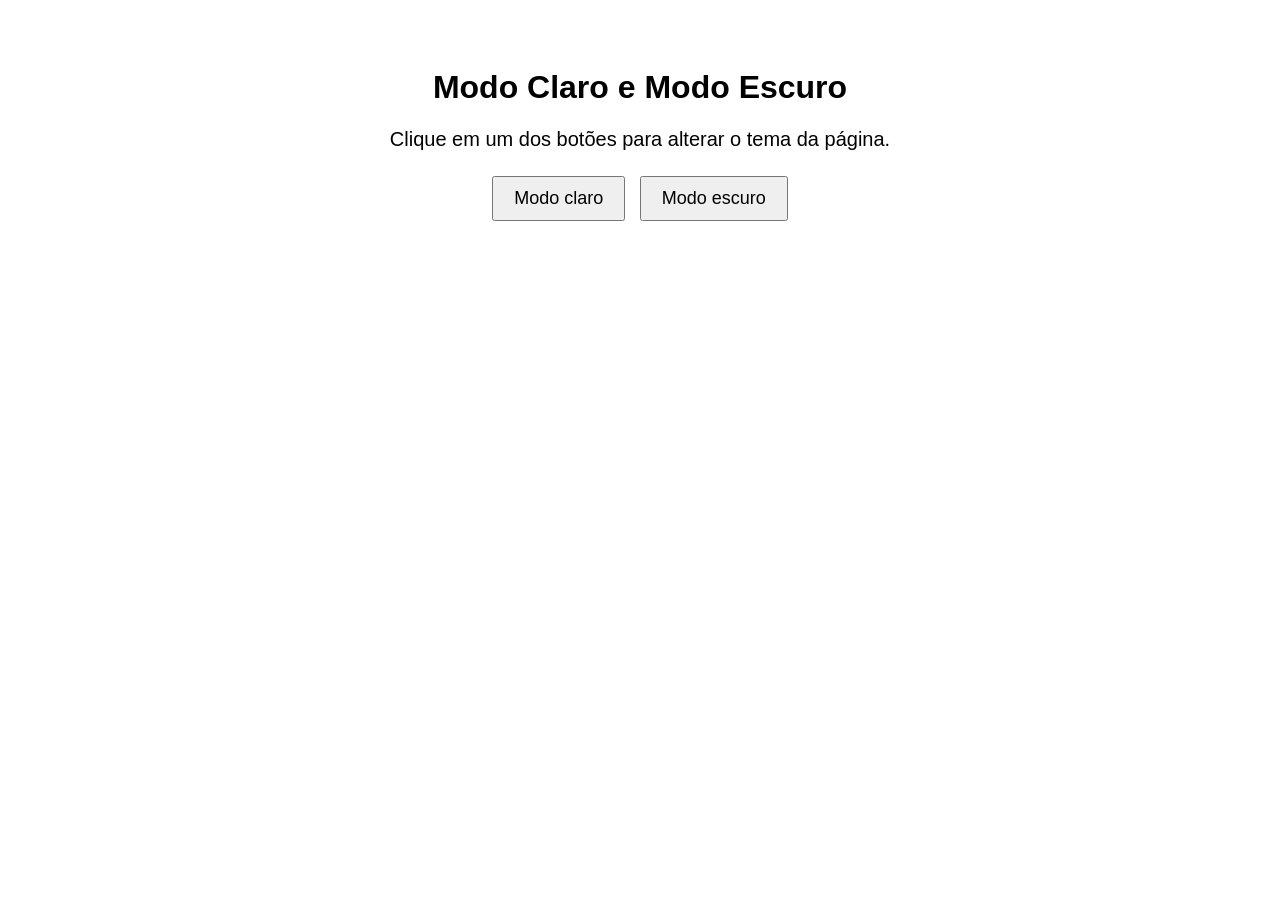
<file: ex02/index.html>
<!DOCTYPE html>
<html lang="pt-br">
<head>
    <meta charset="UTF-8">
    <meta name="viewport" content="width=device-width, initial-scale=1.0">
    <title>Exercício 02</title>
    <link rel="stylesheet" href="estilo.css">
</head>
<body>

    <h1>Modo Claro e Modo Escuro</h1>

    <p id="mensagem">Clique em um dos botões para alterar o tema da página.</p>

    <button onclick="modoClaro()">Modo claro</button>
    <button onclick="modoEscuro()">Modo escuro</button>

    <script src="script.js"></script>
</body>
</html>
</file>
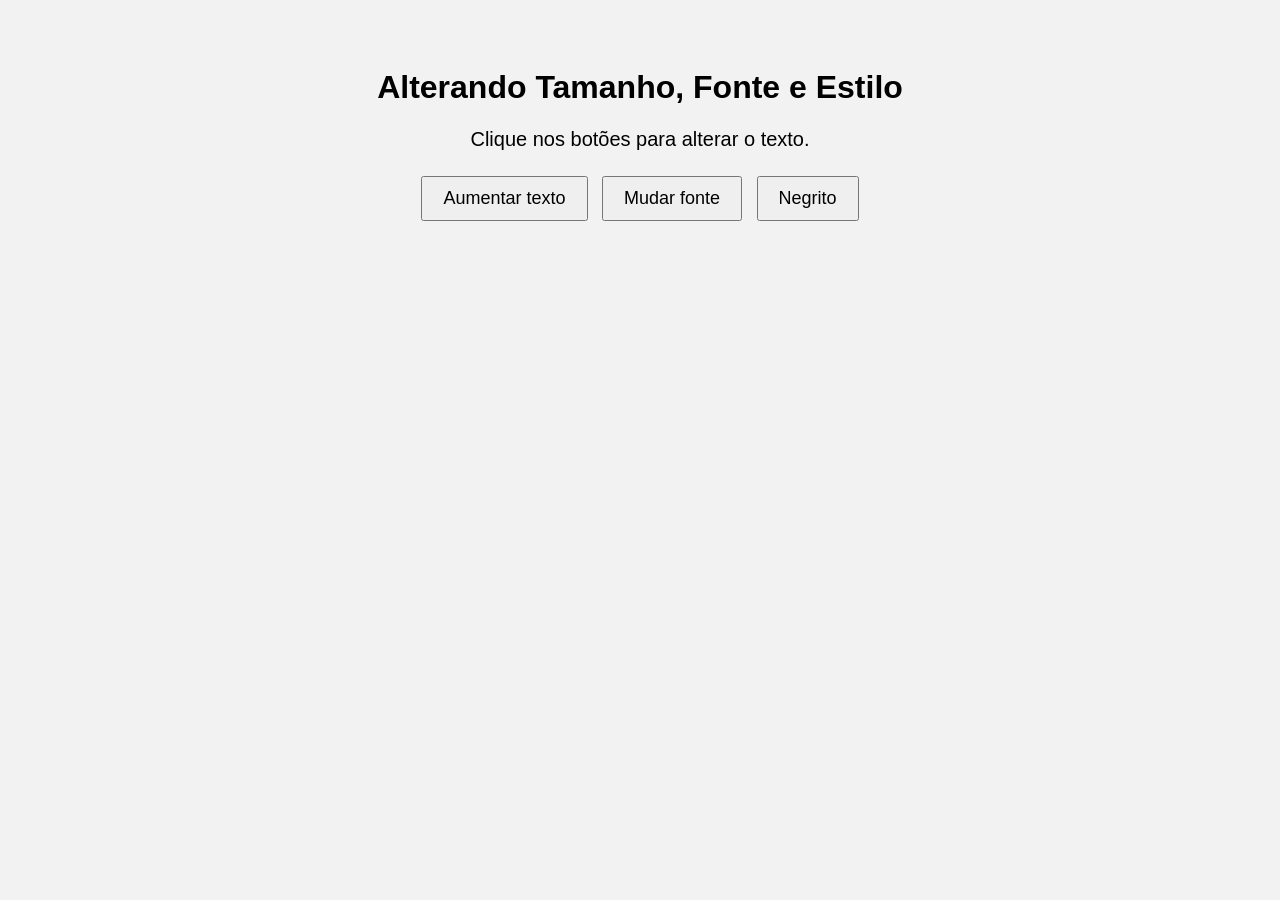
<file: ex03/index.html>
<!DOCTYPE html>
<html lang="pt-br">
<head>
    <meta charset="UTF-8">
    <meta name="viewport" content="width=device-width, initial-scale=1.0">
    <title>Exercício 03</title>
    <link rel="stylesheet" href="estilo.css">
</head>
<body>

    <h1>Alterando Tamanho, Fonte e Estilo</h1>

    <p id="mensagem">Clique nos botões para alterar o texto.</p>

    <button onclick="aumentarTexto()">Aumentar texto</button>
    <button onclick="mudarFonte()">Mudar fonte</button>
    <button onclick="negritoTexto()">Negrito</button>

    <script src="script.js"></script>
</body>
</html>
</file>
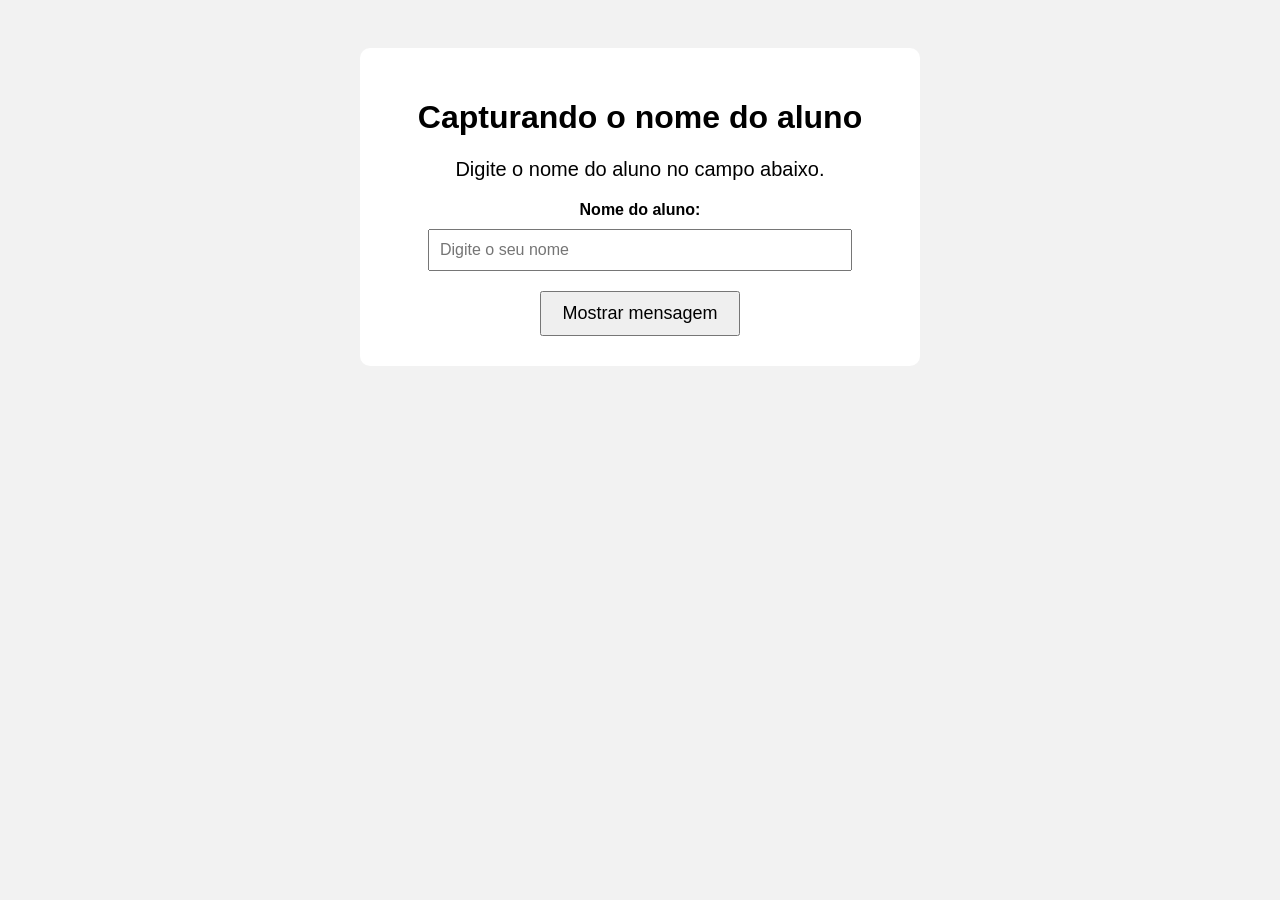
<file: ex04/index.html>
<!DOCTYPE html>
<html lang="pt-br">
<head>
  <meta charset="UTF-8">
  <meta name="viewport" content="width=device-width, initial-scale=1.0">
  <title>Exercicio 04</title>
  <link rel="stylesheet" href="style.css">
</head>

<body>
  <main>
    <h1>Capturando o nome do aluno</h1>
    <p id="mensagem">Digite o nome do aluno no campo abaixo.</p>
    <label for="nome">Nome do aluno:</label>
    <input type="text" id="nome" placeholder="Digite o seu nome">
    <button onclick="mostrarNome()">Mostrar mensagem</button>
  </main>

  <script src="script.js"></script>
</body>
</html>
</file>
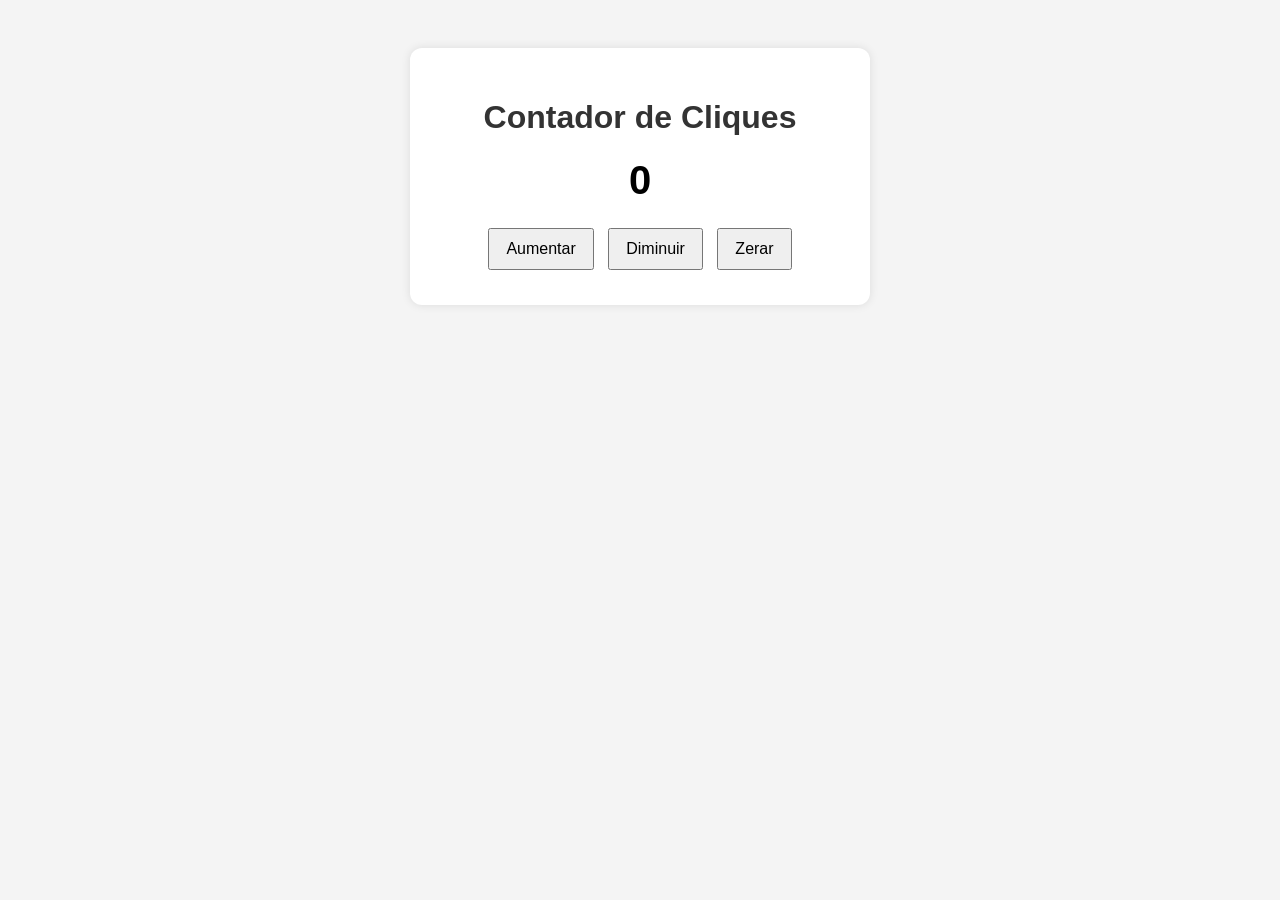
<file: ex05/index.html>
<!DOCTYPE html>
<html lang="pt-BR">
<head>
    <meta charset="UTF-8">
    <meta name="viewport" content="width=device-width, initial-scale=1.0">
    <title>Contador de Cliques</title>
    <link rel="stylesheet" href="style.css">
</head>
<body>
    <div class="container">
        <h1>Contador de Cliques</h1>
        <p id="contador">0</p>
        
        <button onclick="aumentar()">Aumentar</button>
        <button onclick="diminuir()">Diminuir</button>
        <button onclick="zerar()">Zerar</button>
    </div>

    <script src="script.js"></script>
</body>
</html>
</file>
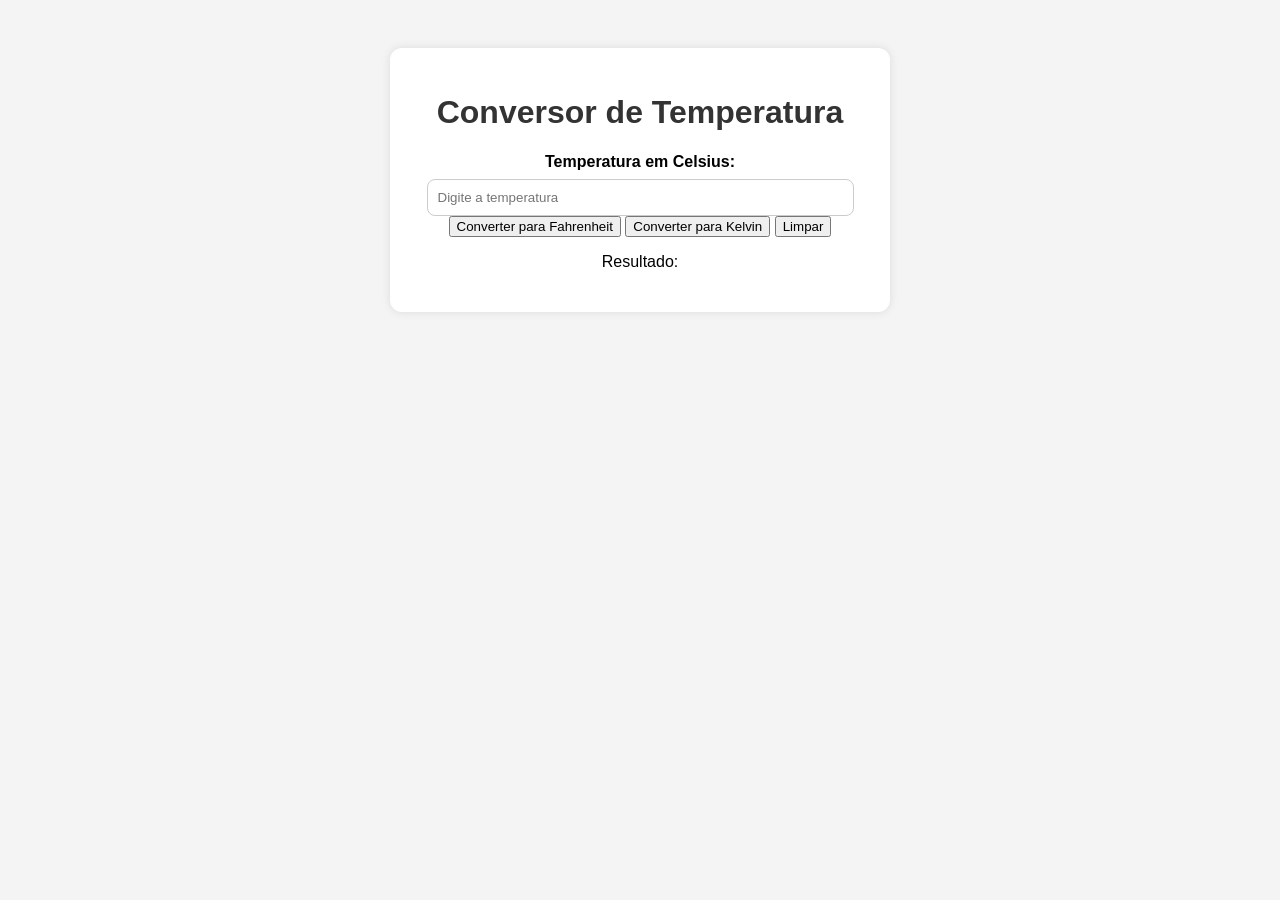
<file: ex07/index.html>
<!DOCTYPE html>
<html lang="pt-BR">
<head>
    <meta charset="UTF-8">
    <meta name="viewport" content="width=device-width, initial-scale=1.0">
    <title>Exercício 07 - Conversor de Temperatura</title>
    <link rel="stylesheet" href="./style.css">
</head>
<body>

    <div class="container">
        <h1>Conversor de Temperatura</h1>

        <label for="celsius">Temperatura em Celsius:</label>
        <input type="number" id="celsius" placeholder="Digite a temperatura">

        <div class="botoes">
            <button onclick="converterFahrenheit()">Converter para Fahrenheit</button>
            <button onclick="converterKelvin()">Converter para Kelvin</button>
            <button onclick="limpar()">Limpar</button>
        </div>

        <p id="resultado">Resultado: </p>
    </div>

    <script src="script.js"></script>
</body>
</html>
</file>
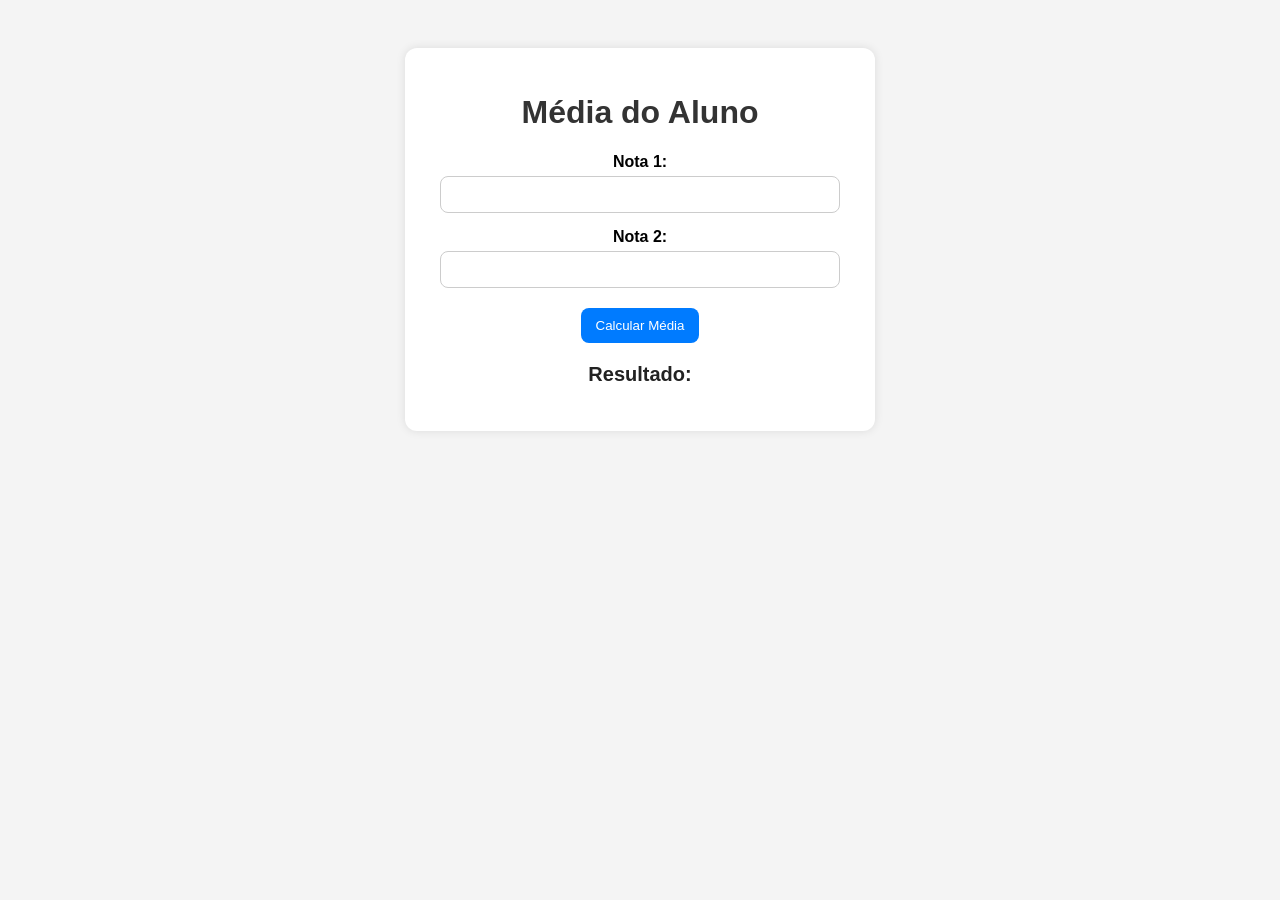
<file: ex08/index.html>
<!DOCTYPE html>
<html lang="pt-BR">
<head>
    <meta charset="UTF-8">
    <meta name="viewport" content="width=device-width, initial-scale=1.0">
    <title>Exercício 08</title>
    <link rel="stylesheet" href="estilo.css">
</head>
<body>
    <div class="container">
        <h1>Média do Aluno</h1>

        <label for="nota1">Nota 1:</label>
        <input type="number" id="nota1">

        <label for="nota2">Nota 2:</label>
        <input type="number" id="nota2">

        <button onclick="calcularMedia()">Calcular Média</button>

        <p id="resultado">Resultado: </p>
    </div>

    <script src="script.js"></script>
</body>
</html>
</file>
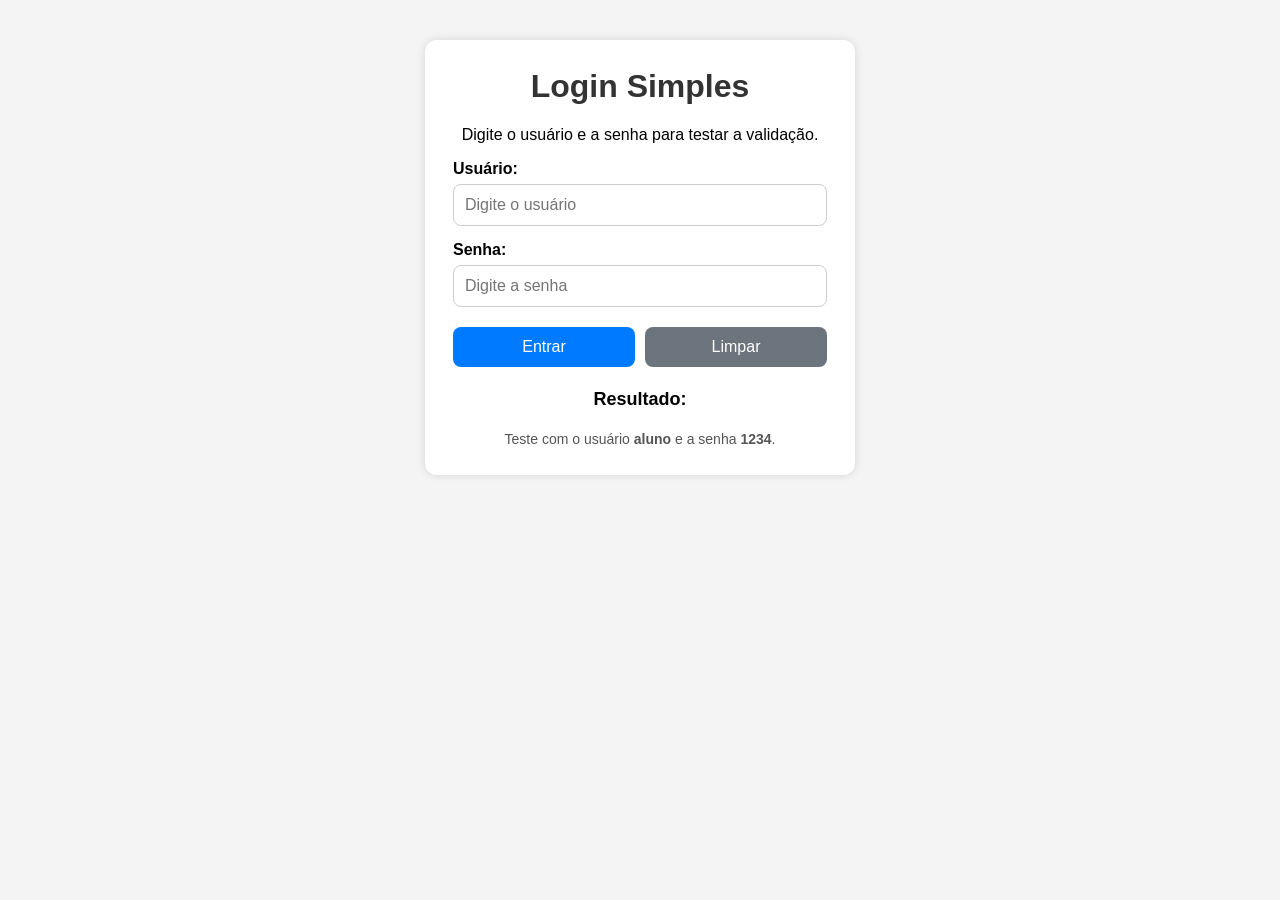
<file: ex10/index.html>
<!DOCTYPE html>
<html lang="pt-BR">
<head>
    <meta charset="UTF-8">
    <meta name="viewport" content="width=device-width, initial-scale=1.0">
    <title>Exercício 10 – Login Simples</title>
    <link rel="stylesheet" href="estilo.css">
</head>
<body>
    <main class="container">
        <h1>Login Simples</h1>
        <p>Digite o usuário e a senha para testar a validação.</p>

        <label for="usuario">Usuário:</label>
        <input type="text" id="usuario" placeholder="Digite o usuário">

        <label for="senha">Senha:</label>
        <input type="password" id="senha" placeholder="Digite a senha">

        <div class="botoes">
            <button onclick="verificarLogin()">Entrar</button>
            <button class="secundario" onclick="limparCampos()">Limpar</button>
        </div>

        <p id="resultado">Resultado: </p>
        <p class="dica">Teste com o usuário <strong>aluno</strong> e a senha <strong>1234</strong>.</p>
    </main>

    <script src="script.js"></script>
</body>
</html>
</file>
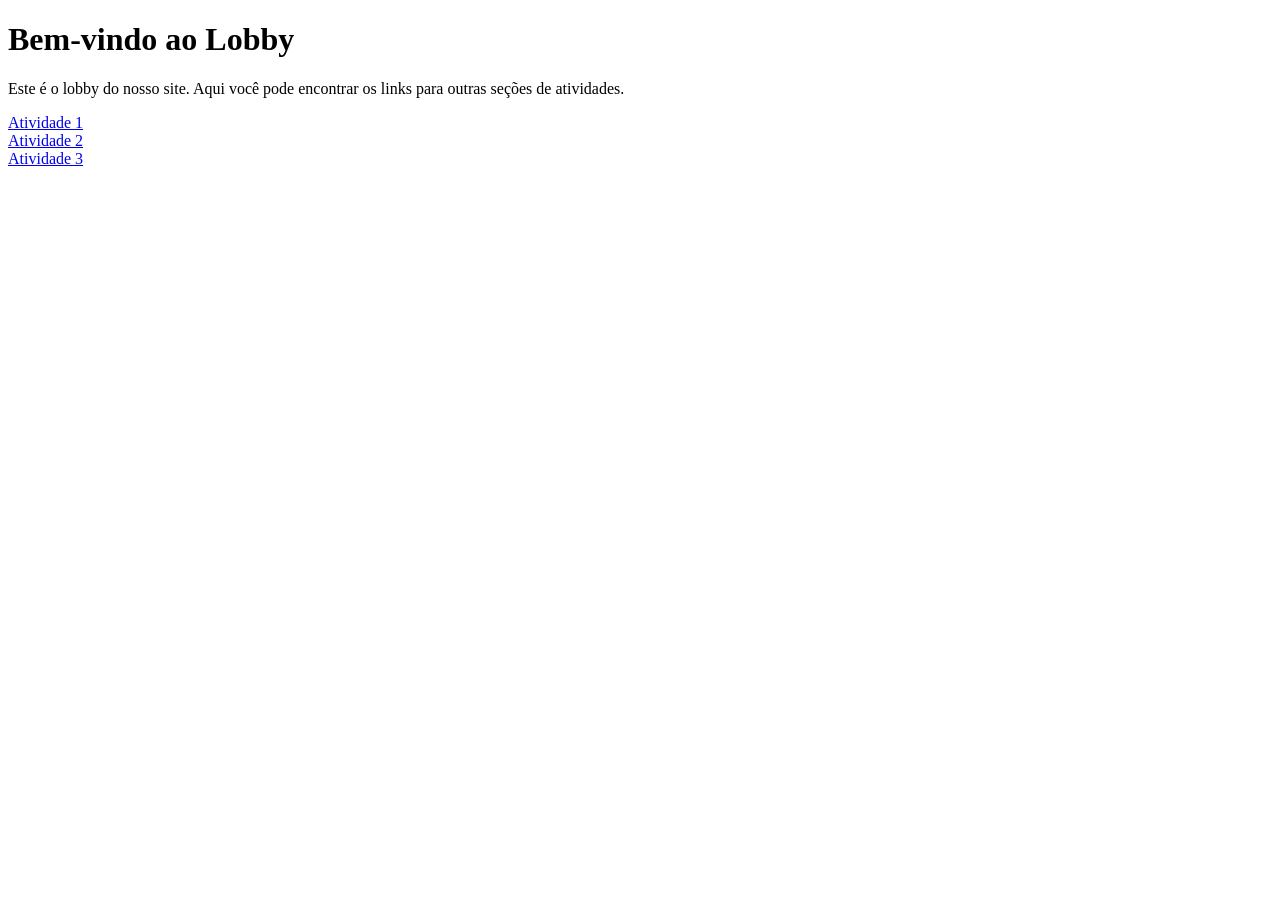
<file: lobby.html>
<!DOCTYPE html>
<html lang="en">
<head>
    <meta charset="UTF-8">
    <meta name="viewport" content="width=device-width, initial-scale=1.0">
    <title>Document</title>
</head>
<body>
    <h1>Bem-vindo ao Lobby</h1>
    <p>Este é o lobby do nosso site. Aqui você pode encontrar os links para outras seções de atividades.</p>

    <nav>
        <a href="/ex01/index.html">Atividade 1</a> <br>
        <a href="/ex02/index.html">Atividade 2</a> <br>
        <a href="/ex03/index.html">Atividade 3</a>
    </nav>
</body>
</html>
</file>
<file: ex02/estilo.css>
body {
    font-family: Arial, sans-serif;
    background-color: white;
    color: black;
    text-align: center;
    padding: 40px;
}

h1 {
    font-size: 32px;
}

p {
    font-size: 20px;
}

button {
    padding: 10px 20px;
    font-size: 18px;
    cursor: pointer;
    margin: 5px;
}
</file>
<file: ex03/estilo.css>
body {
    font-family: Arial, sans-serif;
    background-color: #f2f2f2;
    color: black;
    text-align: center;
    padding: 40px;
}

h1 {
    font-size: 32px;
}

p {
    font-size: 20px;
}

button {
    padding: 10px 20px;
    font-size: 18px;
    margin: 5px;
    cursor: pointer;
}
</file>
<file: ex04/style.css>
body {
    font-family: Arial, sans-serif;
    background-color: #f2f2f2;
    color: black;
    text-align: center;
    padding: 40px;
}

main {
    background-color: white;
    padding: 30px;
    border-radius: 10px;
    max-width: 500px;
    margin: auto;
}

h1 {
    font-size: 32px;
}

p {
    font-size: 20px;
}

label {
    display: block;
    margin-top: 20px;
    font-weight: bold;
}

input {
    padding: 10px;
    width: 80%;
    font-size: 16px;
    margin-top: 10px;
}

button {
    padding: 10px 20px;
    font-size: 18px;
    margin-top: 20px;
    cursor: pointer;
}
</file>
<file: ex05/style.css>
body {
    font-family: Arial, sans-serif;
    background-color: #f4f4f4;
    text-align: center;
    padding: 40px;
}

.container {
    background: white;
    padding: 30px;
    border-radius: 12px;
    max-width: 400px;
    margin: auto;
    box-shadow: 0 0 10px rgba(0, 0, 0, 0.1);
}

h1 {
    color: #333;
}

#contador {
    font-size: 40px;
    font-weight: bold;
    margin: 20px 0;
}

button {
    padding: 10px 16px;
    margin: 5px;
    font-size: 16px;
    cursor: pointer;
}
</file>
<file: ex07/style.css>
body {
    font-family: Arial, sans-serif;
    background-color: #f4f4f4;
    text-align: center;
    padding: 40px;
}

.container {
    background-color: white;
    max-width: 450px;
    margin: auto;
    padding: 25px;
    border-radius: 12px;
    box-shadow: 0 0 10px rgba(0, 0, 0, 0.1);
}

h1 {
    color: #333;
}

label {
    display: block;
    margin-top: 15px;
    font-weight: bold;
}

input {
    width: 90%;
    padding: 10px;
    margin-top: 8px;
    border: 1px solid #ccc;
    border-radius: 8px;
}
</file>
<file: ex08/estilo.css>
body {
    font-family: Arial, sans-serif;
    background-color: #f4f4f4;
    text-align: center;
    padding: 40px;
}

.container {
    background-color: white;
    max-width: 420px;
    margin: auto;
    padding: 25px;
    border-radius: 12px;
    box-shadow: 0 0 10px rgba(0, 0, 0, 0.1);
}

h1 {
    color: #333;
}

label {
    display: block;
    margin-top: 15px;
    font-weight: bold;
}

input {
    width: 90%;
    padding: 10px;
    margin-top: 5px;
    border: 1px solid #ccc;
    border-radius: 8px;
}

button {
    margin-top: 20px;
    padding: 10px 15px;
    border: none;
    border-radius: 8px;
    background-color: #007bff;
    color: white;
    cursor: pointer;
}

button:hover {
    background-color: #0056b3;
}

#resultado {
    margin-top: 20px;
    font-size: 20px;
    font-weight: bold;
    color: #222;
}
</file>
<file: ex10/estilo.css>
* {
    box-sizing: border-box;
}

body {
    font-family: Arial, sans-serif;
    background-color: #f4f4f4;
    text-align: center;
    padding: 40px 16px;
    margin: 0;
}

.container {
    background-color: white;
    max-width: 430px;
    margin: auto;
    padding: 28px;
    border-radius: 12px;
    box-shadow: 0 0 10px rgba(0, 0, 0, 0.12);
}

h1 {
    color: #333;
    margin-top: 0;
}

label {
    display: block;
    margin-top: 15px;
    font-weight: bold;
    text-align: left;
}

input {
    width: 100%;
    padding: 11px;
    margin-top: 6px;
    border: 1px solid #ccc;
    border-radius: 8px;
    font-size: 16px;
}

.botoes {
    display: flex;
    gap: 10px;
    margin-top: 20px;
}

button {
    flex: 1;
    padding: 11px 16px;
    border: none;
    border-radius: 8px;
    background-color: #007bff;
    color: white;
    font-size: 16px;
    cursor: pointer;
}

button:hover {
    background-color: #0056b3;
}

button.secundario {
    background-color: #6c757d;
}

button.secundario:hover {
    background-color: #545b62;
}

#resultado {
    min-height: 24px;
    margin-top: 22px;
    font-size: 18px;
    font-weight: bold;
}

.dica {
    margin-bottom: 0;
    color: #555;
    font-size: 14px;
}

@media (max-width: 480px) {
    body {
        padding: 20px 12px;
    }

    .container {
        padding: 22px;
    }

    .botoes {
        flex-direction: column;
    }
}
</file>
